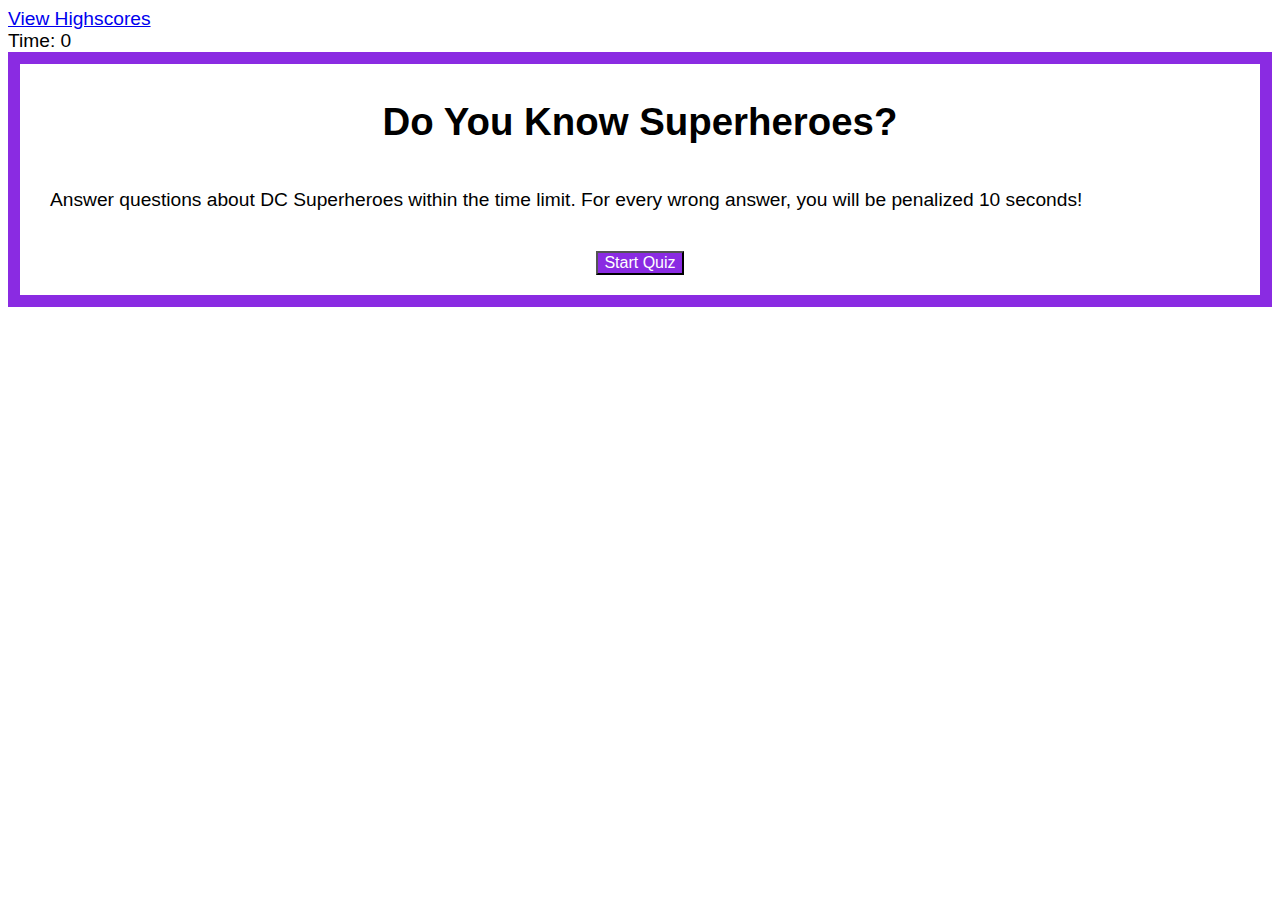
<file: index.html>
<!DOCTYPE html>
<html lang="en">

<head>
    <meta charset="UTF-8">
    <link rel="stylesheet" type="text/css" href="./assets/css/style.css">
    <title>Superhero Quiz</title>
</head>

<body>
    <div class="container">
        <header class="row">
            <nav>
                <div id="Highscores">
                    <a href="./highscores.html">View Highscores</a>
                </div>
                <div id="timer">
                    Time: <span id="time">0</span>
                </div>
            </nav>

        </header>

        <section id="title-section" class="show">
            <div class="row">
                <div>
                    <h1>Do You Know Superheroes?</h1>
                </div>
            </div>
            <div class="row">
                <div>
                    <p>Answer questions about DC Superheroes within the time limit. For every wrong answer, you will be penalized 10 seconds!</p>
                </div>
            </div>
            <div class="row">
                <div class="col-md-12">
                    <button id="startButton">Start Quiz</button>
                </div>
            </div>
        </section>

        <section id="quiz-section" class="hide">
            <div class="row">
                <div class="questions">
                    <h3 id="question-title"></h3>
                </div>
            </div>
            <div class="row">
                <div id="choices"></div>
                <div id="feedback" class="feedback hide"></div>
            </div>
        </section>

        <section id="highscore-section" class="hide">
            <div class="row">
                <div id="high-score">
                    <h2>End of Quiz!!!</h2>
                    <h3>Your final score is <span id="final-score">0</span></h3>
                    <label for="initials-area">Enter initials:</label>
                    <input type="text" name="initials-area" maxlength="4" id="initials">
                    <button id="submit-button" type="submit">Submit</button>
                </div>
            </div>
        </section>

        <script type="text/javascript" src="./assets/js/script1.js"></script>
        <script type="text/javascript" src="./assets/js/script2.js"></script>

</body>

</html>
</file>
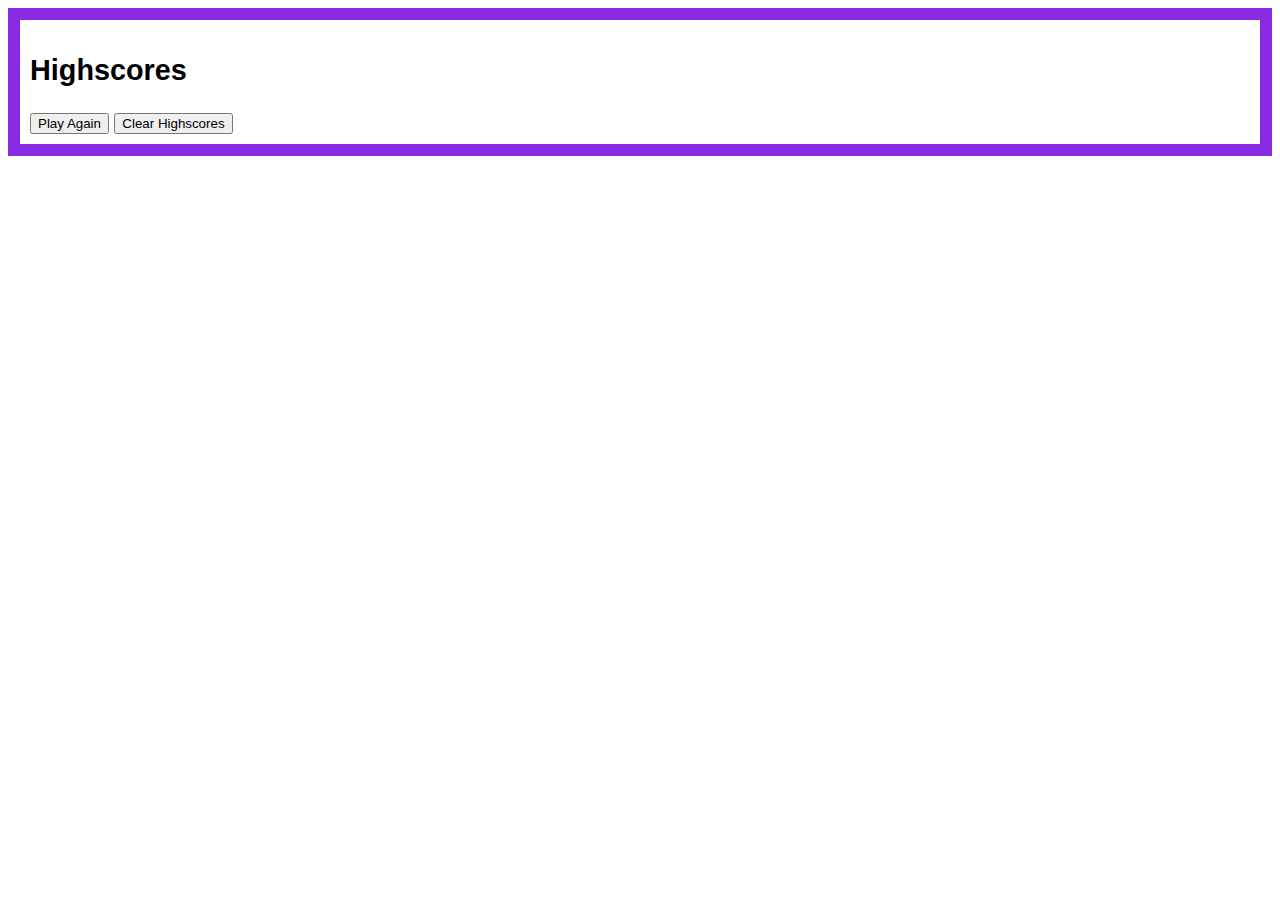
<file: highscores.html>
<!DOCTYPE html>
<html lang="en">

<head>
    <meta charset="UTF-8">
    <link rel="stylesheet" href="./assets/css/style.css">
    <title>Highscores</title>
</head>

<body>
    <section id="highscore-display">
        <div class="row">
            <div class="col-md-12" id="posts">
                <h2>Highscores</h2>
                <ol id="highscores"></ol>
                <a href="./index.html"><button id="return-btn">Play Again</button></a>
                <button id="clear-btn">Clear Highscores</button>
            </div>
        </div>
    </section>
    </div>
    <script type="text/javascript" src="./assets/js/script1.js"></script>
    <script type="text/javascript" src="./assets/js/script2.js"></script>

</body>

</html>
</file>
<file: assets/css/style.css>
/* Hiding sections minus title */

body {
    font-family: Verdana, Geneva, Tahoma, sans-serif;
    font-size: larger;
    background-color: rgb(255, 255, 255);
}

section {
    background-color: white;
    border: solid 12px blueviolet;
    padding: 10px;
}

.hide {
    display: none;
}

.show {
    display: block;
}

h1 {
    text-align: center;
}

p {
    padding: 20px;
}

#startButton {
    display: block;
    font-size: medium;
    margin: 10px auto;
    background-color: blueviolet;
    color: white;
}

.choice {
    background-color: blueviolet;
    border: round;
    color: white;
    padding: 15px 32px;
    text-align: center;
    display: inline-block;
    font-size: 16px;
}

.choice:hover {
    background-color: rgb(60, 8, 109);
}

#submit-button {
    background-color: blueviolet;
    margin: 10px auto;
    font-size: medium;
    color: white;
}
</file>
